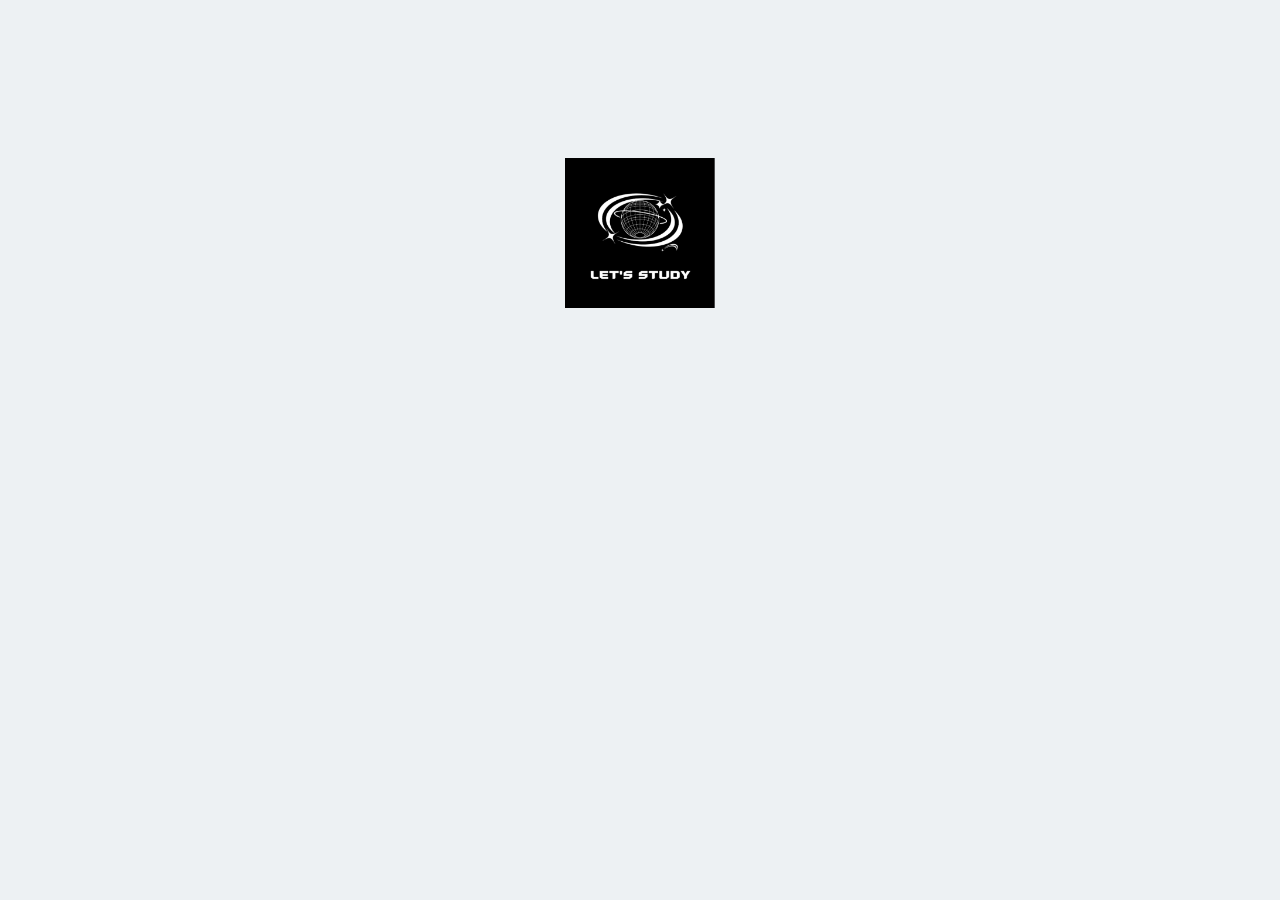
<file: index.html>
<!DOCTYPE html>
<html lang="en">
<head>
    <meta charset="UTF-8">
    <meta name="viewport" content="width=device-width, initial-scale=1.0">
    <title>Question Paper</title>
    <link rel="stylesheet" href="index.css" />

    <script>
      var second = 0;
        function displaysecond() {
            second +=1;
            document.getElementById("displaysecond") . innerText=" "+second+" second";

        }

        setInterval(displaysecond, 900);

        function redirectpage () {
              window.location="open.html";
        }

        setTimeout("redirectpage()", 1000);
    </script>
</head>
<body>
     <div>
        <img src="bb.png">
     </div>
</body>
</html>
</file>
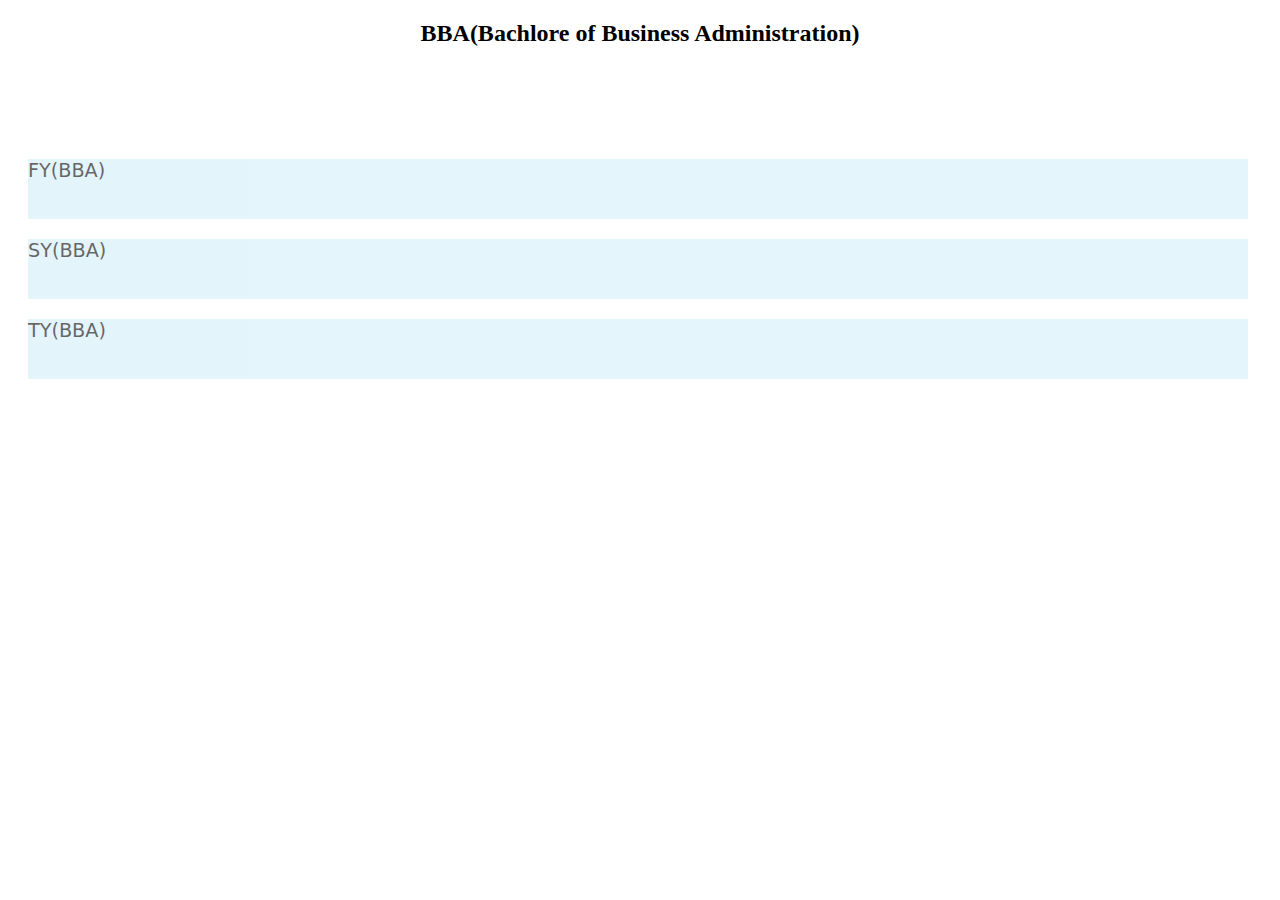
<file: bba.html>
<!DOCTYPE html>
<html lang="en">
<head>
    <meta charset="UTF-8">
    <meta name="viewport" content="width=device-width, initial-scale=1.0">
    <title>QP</title>
    <link rel="stylesheet" href="bba.css" />
    <link rel="stylesheet" href="https://cdnjs.cloudflare.com/ajax/libs/font-awesome/6.6.0/css/all.min.css" integrity="sha512-Kc323vGBEqzTmouAECnVceyQqyqdsSiqLQISBL29aUW4U/M7pSPA/gEUZQqv1cwx4OnYxTxve5UMg5GT6L4JJg==" crossorigin="anonymous" referrerpolicy="no-referrer" />
</head>
<body>
    <h2>BBA(Bachlore of Business Administration)  <i class="fa-solid fa-pen fa-beat-fade fa-lg"></i></h2><br><br><Br><br>
        <div class="qs">
       <a href="fybba.pdf">FY(BBA)</a> 
        </div>
    
        <div class="sy">
            <a href="sybba.pdf">SY(BBA)</a> 
        
        </div>
    
        <div class="ty">
            <a href="tybba.pdf">TY(BBA)</a> 
        
        </div>
</body>
</html>
</file>
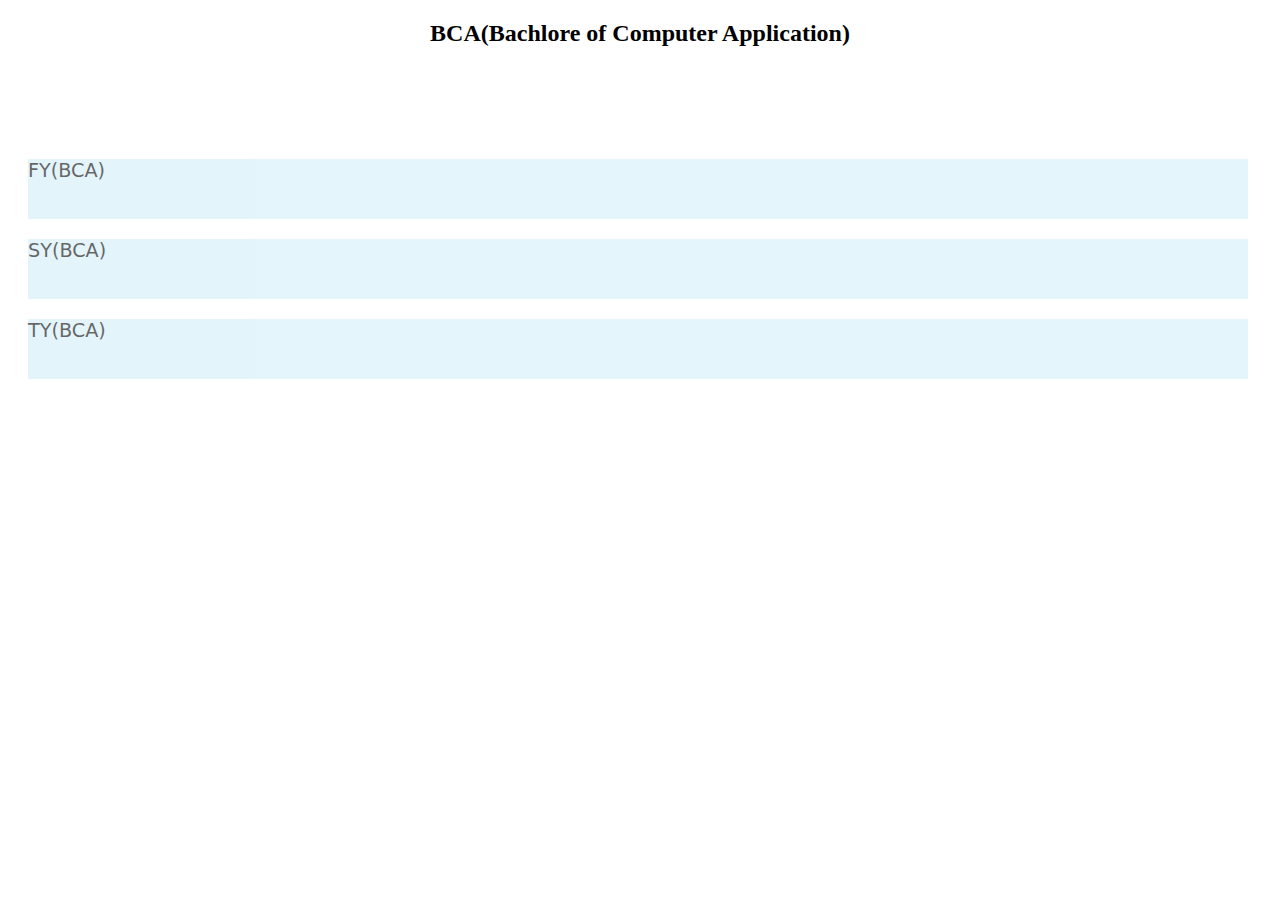
<file: bca.html>
<!DOCTYPE html>
<html lang="en">
<head>
    <meta charset="UTF-8">
    <meta name="viewport" content="width=device-width, initial-scale=1.0">
    <title>QP</title>
    <link rel="stylesheet" href="bca.css" />
    <link rel="stylesheet" href="https://cdnjs.cloudflare.com/ajax/libs/font-awesome/6.6.0/css/all.min.css" integrity="sha512-Kc323vGBEqzTmouAECnVceyQqyqdsSiqLQISBL29aUW4U/M7pSPA/gEUZQqv1cwx4OnYxTxve5UMg5GT6L4JJg==" crossorigin="anonymous" referrerpolicy="no-referrer" />
  
</head>
<body>
    <h2>BCA(Bachlore of Computer Application)  <i class="fa-solid fa-pen fa-beat-fade fa-lg"></i></h2><br><br><Br><br>
    <div class="qs">
   <a href="fybca.pdf">FY(BCA)</a> 
    </div>

    <div class="sy">
        <a href="sybca.pdf">SY(BCA)</a> 
    
    </div>

    <div class="ty">
        <a href="tybca.pdf">TY(BCA)</a> 
    
    </div>

    
</body>
</html>
</file>
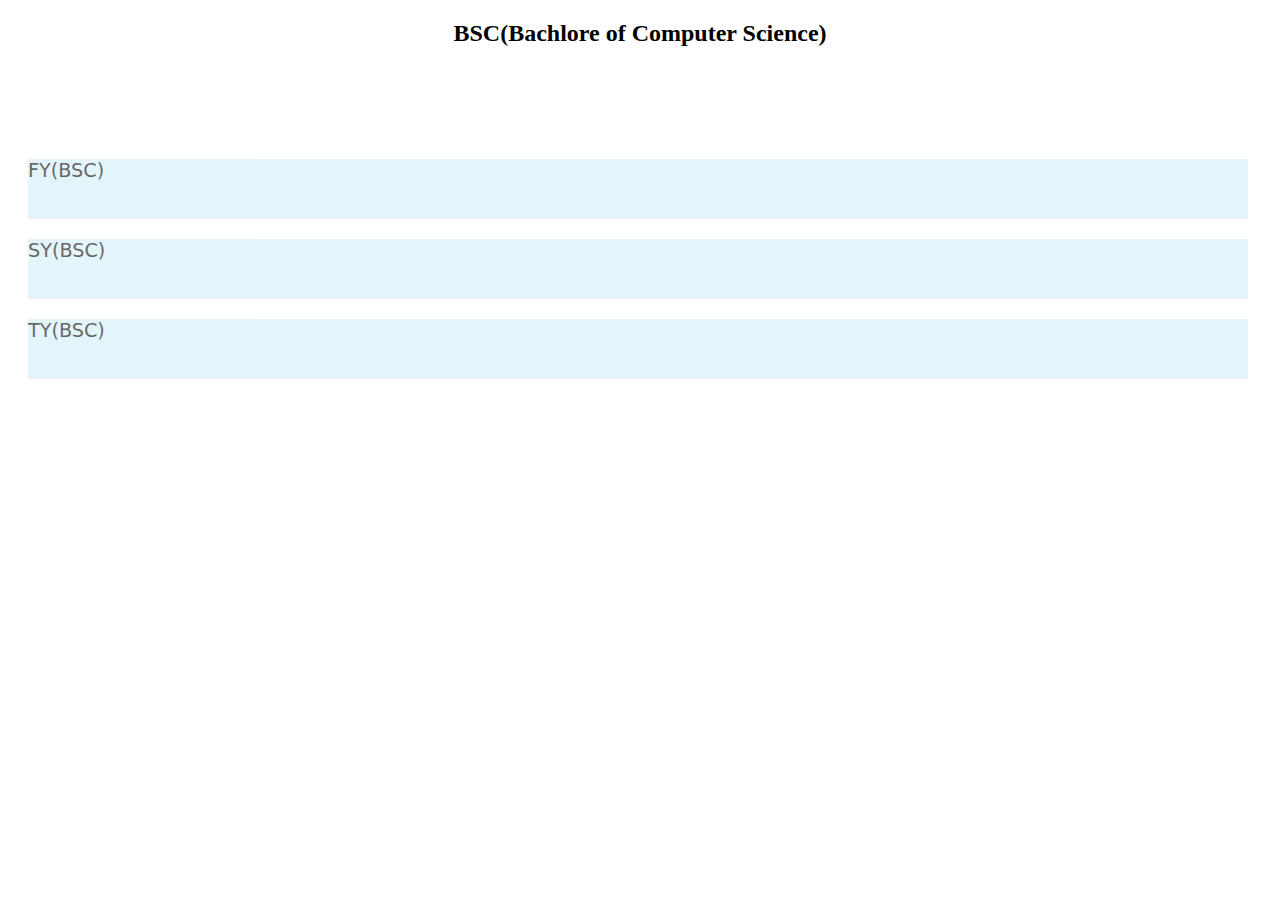
<file: bcs.html>
<!DOCTYPE html>
<html lang="en">
<head>
    <meta charset="UTF-8">
    <meta name="viewport" content="width=device-width, initial-scale=1.0">
    <title>QP</title>
    <link rel="stylesheet" href="bcs.css" />
    <link rel="stylesheet" href="https://cdnjs.cloudflare.com/ajax/libs/font-awesome/6.6.0/css/all.min.css" integrity="sha512-Kc323vGBEqzTmouAECnVceyQqyqdsSiqLQISBL29aUW4U/M7pSPA/gEUZQqv1cwx4OnYxTxve5UMg5GT6L4JJg==" crossorigin="anonymous" referrerpolicy="no-referrer" />
</head>
<body>
    <h2>BSC(Bachlore of Computer Science)  <i class="fa-solid fa-pen fa-beat-fade fa-lg"></i></h2><br><br><Br><br>
        <div class="qs">
       <a href="fybsc.pdf">FY(BSC)</a> 
        </div>
    
        <div class="sy">
            <a href="sybsc.pdf">SY(BSC)</a> 
        
        </div>
    
        <div class="ty">
            <a href="tybsc.pdf">TY(BSC)</a> 
        
        </div>
</body>
</html>
</file>
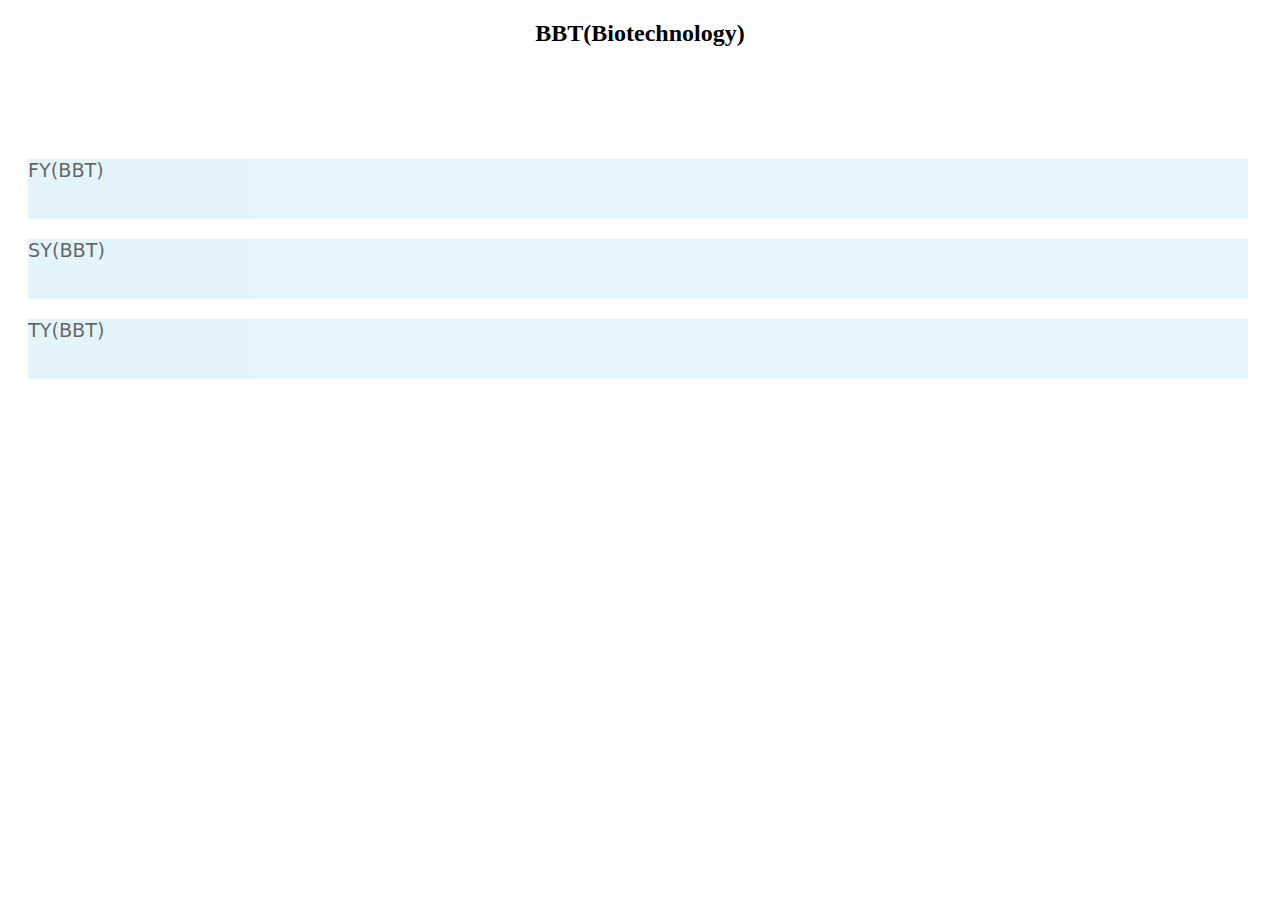
<file: bio.html>
<!DOCTYPE html>
<html lang="en">
<head>
    <meta charset="UTF-8">
    <meta name="viewport" content="width=device-width, initial-scale=1.0">
    <title>QP</title>
    <link rel="stylesheet" href="bio.css" />
    <link rel="stylesheet" href="https://cdnjs.cloudflare.com/ajax/libs/font-awesome/6.6.0/css/all.min.css" integrity="sha512-Kc323vGBEqzTmouAECnVceyQqyqdsSiqLQISBL29aUW4U/M7pSPA/gEUZQqv1cwx4OnYxTxve5UMg5GT6L4JJg==" crossorigin="anonymous" referrerpolicy="no-referrer" />
</head>
<body>
    <h2>BBT(Biotechnology)  <i class="fa-solid fa-pen fa-beat-fade fa-lg"></i></h2><br><br><Br><br>
        <div class="qs">
       <a href="fybio.pdf">FY(BBT)</a> 
        </div>
    
        <div class="sy">
            <a href="sybio.pdf">SY(BBT)</a> 
        
        </div>
    
        <div class="ty">
            <a href="tybio.pdf">TY(BBT)</a> 
        
        </div>
</body>
</html>
</file>
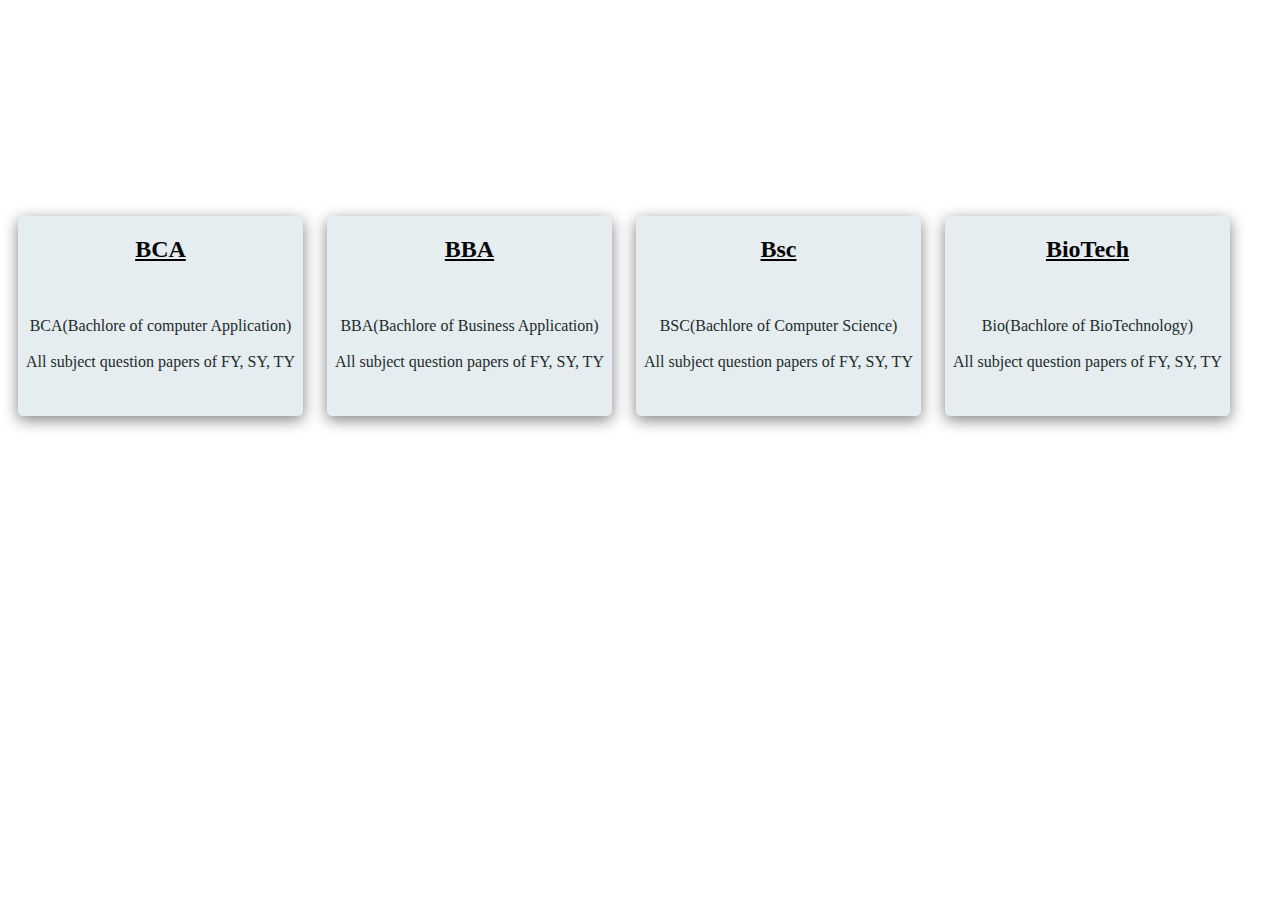
<file: gs.html>
<!DOCTYPE html>
<html lang="en">
<head>
    <meta charset="UTF-8">
    <meta name="viewport" content="width=device-width, initial-scale=1.0">
    <title>Get Started</title>
    <link rel="stylesheet"  href="gs.css" />
</head>
<body>
    <main>
   <br><br><br><br><br><br><br><br><br><br><br>
   <div class="card">

    <a href="bca.html"><h2>BCA</h2><br></a>
        <P>BCA(Bachlore of computer Application)<br><br>All subject question papers of FY, SY, TY</p></div>

  
            <div class="card">
            <a href="bba.html"> <h2>BBA</h2><br></a>
        <P>BBA(Bachlore of Business Application)<br><br>All subject question papers of FY, SY, TY</p></div>

  
    <div class="card">
    <a href="bcs.html"><h2>Bsc</h2><br></a>
        <P>BSC(Bachlore of Computer Science)<br><br>All subject question papers of FY, SY, TY</p></div>

  
       <div class="card">
        <a href="bio.html"><h2>BioTech</h2><br></a>
        <P>Bio(Bachlore of BioTechnology)<br><br>All subject question papers of FY, SY, TY</p></div>
</main>
</body>
</html>
</file>
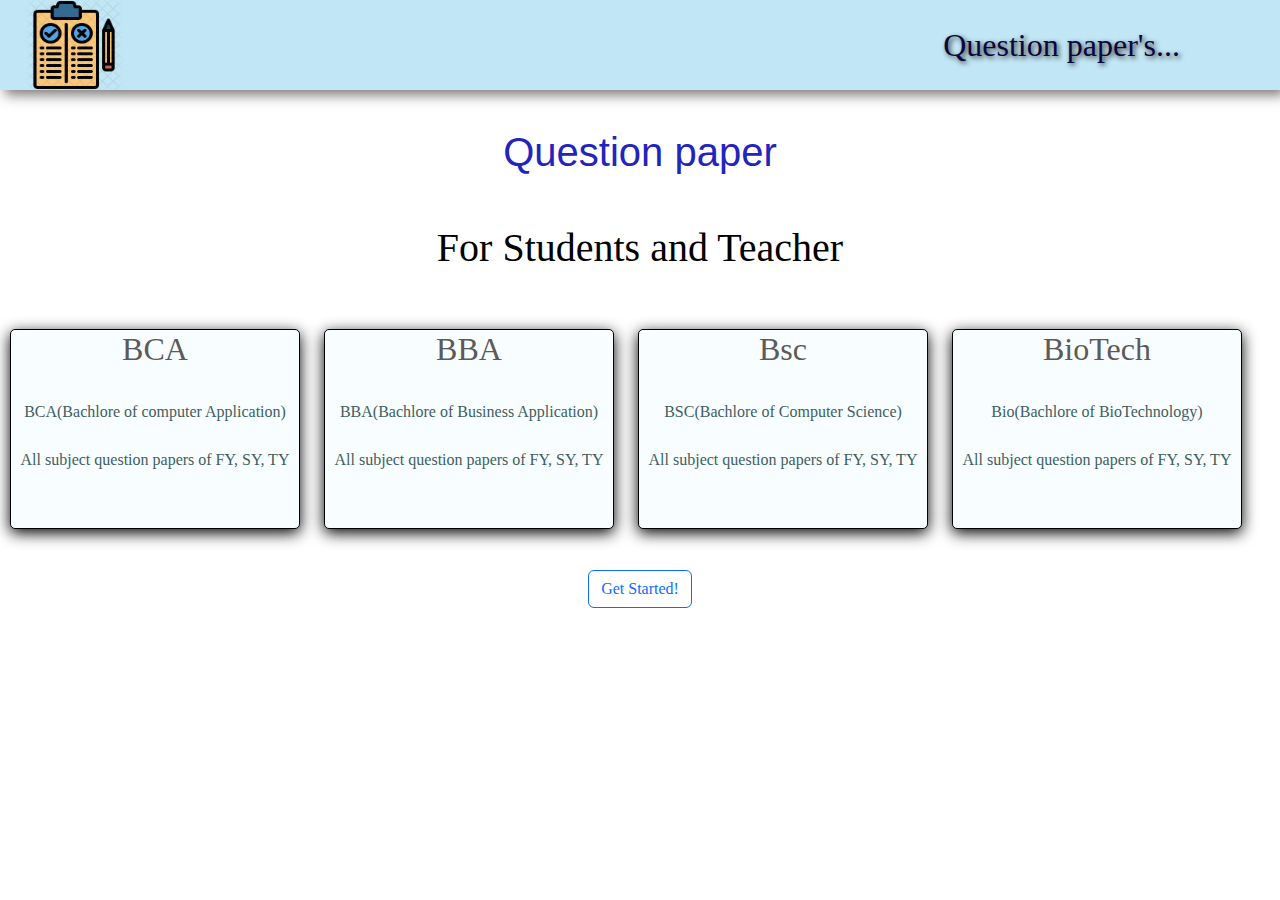
<file: open.html>
<!DOCTYPE html>
<html lang="en">
<head>
    <meta charset="UTF-8">
    <meta name="viewport" content="width=device-width, initial-scale=1.0">
    <link rel="stylesheet" href="https://cdn.jsdelivr.net/npm/bootstrap@5.3.3/dist/css/bootstrap.min.css" integrity="sha384-QWTKZyjpPEjISv5WaRU9OFeRpok6YctnYmDr5pNlyT2bRjXh0JMhjY6hW+ALEwIH" crossorigin="anonymous">
    <title>QP'S</title>
   <link rel="stylesheet" href="open.css"/>
   
</head>
<body>
  <header>
    <nav>
          <div class="left"><img src="qlogo.webp" alt="qs"></div>
          <div class="right">Question paper's...</div>
</nav>
</header>
<main>

  <section>
    <div class="center">
    <h1>Question paper <br><br><span>For Students and Teacher</span></h1>
</div>
  </section>

     <div class="card">
      <h2>BCA</h2><br>
      <P>BCA(Bachlore of computer Application)<br><br>All subject question papers of FY, SY, TY</p></div>

     <div class="card">
      <h2>BBA</h2><br>
      <P>BBA(Bachlore of Business Application)<br><br>All subject question papers of FY, SY, TY</p></div>

     <div class="card">
      <h2>Bsc</h2><br>
      <P>BSC(Bachlore of Computer Science)<br><br>All subject question papers of FY, SY, TY</p></div>

     <div class="card">
      <h2>BioTech</h2><br>
      <P>Bio(Bachlore of BioTechnology)<br><br>All subject question papers of FY, SY, TY</p></div><br>
    <div class="container">
      <div class="vertical-center">
        <a href="gs.html"><button type="button" class="btn btn-outline-primary">Get Started!</button></a>
    </div>
      </div>  
  </main>
</body>
</html>
</file>
<file: index.css>
* {
    background-color: rgb(237, 241, 243);
     
}

img {
    height: 150px;
    margin: auto;
    display: block;
    padding: 150px;

}

@media screen and(max-width:600px) {
    .container {
        width:40%;

    }
}
</file>
<file: bba.css>
h2 {
    text-align: center;
    color: black;
    
}

.qs a{
    
    color: rgb(00, 00, 00);
    display: block;
    background-color: rgb(210, 238, 249);
    height: 60px;
    width: 1220px;
    text-decoration: none;
    font-size: larger;
    margin: 20px;
    opacity: 0.6;
    font-family: system-ui, -apple-system, BlinkMacSystemFont, 'Segoe UI', Roboto, Oxygen, Ubuntu, Cantarell, 'Open Sans', 'Helvetica Neue', sans-serif;
}


* {
    font-family: Georgia, 'Times New Roman', Times, serif;
    background-color: white;
     
}

.sy a{
    color: rgb(00, 00, 00);
    display: block;
    background-color: rgb(210, 238, 249);
    height: 60px;
    width: 1220px;
    text-decoration: none;
    font-size: larger;
    margin: 20px;
    opacity: 0.6;
    font-family: system-ui, -apple-system, BlinkMacSystemFont, 'Segoe UI', Roboto, Oxygen, Ubuntu, Cantarell, 'Open Sans', 'Helvetica Neue', sans-serif;
}

.ty a{
    color: black;
    display: block;
    background-color: rgb(210, 238, 249);
    height: 60px;
    width: 1220px;
    text-decoration: none;
    font-size: larger;
    margin: 20px;
    opacity: 0.6;
    font-family: system-ui, -apple-system, BlinkMacSystemFont, 'Segoe UI', Roboto, Oxygen, Ubuntu, Cantarell, 'Open Sans', 'Helvetica Neue', sans-serif;
}

 a:hover {

    opacity: 0.9;
}

@media screen and(max-width:600px) {
    .container {
        max-width:320px;

    }
}
</file>
<file: bca.css>
h2 {
    text-align: center;
    color: black;
        
}


.qs a{
    
    color: rgb(00, 00, 00);
    display: block;
    background-color: rgb(210, 238, 249);
    height: 60px;
    width: 1220px;
    text-decoration: none;
    font-size: larger;
    margin: 20px;
    opacity: 0.6;
    font-family: system-ui, -apple-system, BlinkMacSystemFont, 'Segoe UI', Roboto, Oxygen, Ubuntu, Cantarell, 'Open Sans', 'Helvetica Neue', sans-serif;
}


* {
    font-family: Georgia, 'Times New Roman', Times, serif;
    background-color: rgb(255, 255, 255);
     
}

 .sy a{
    color: rgb(00, 00, 00);
    display: block;
    background-color:rgb(210, 238, 249);
    height: 60px;
    width: 1220px;
    text-decoration: none;
    font-size: larger;
    margin: 20px;
    opacity: 0.6;
    font-family: system-ui, -apple-system, BlinkMacSystemFont, 'Segoe UI', Roboto, Oxygen, Ubuntu, Cantarell, 'Open Sans', 'Helvetica Neue', sans-serif ;
}

.ty a{
    color: black;
    display: block;
    background-color: rgb(210, 238, 249);
    height: 60px;
    width: 1220px;
    text-decoration: none;
    font-size: larger;
    margin: 20px;
    opacity: 0.6;
    font-family: system-ui, -apple-system, BlinkMacSystemFont, 'Segoe UI', Roboto, Oxygen, Ubuntu, Cantarell, 'Open Sans', 'Helvetica Neue', sans-serif;
}

 a:hover {
     opacity: 0.9;
}

@media screen and(max-width:600px) {
    .container {
        width:40%;

    }
}
</file>
<file: bcs.css>
h2 {
    text-align: center;
    color: black;
    
}

.qs a{
    
    color: rgb(00, 00, 00);
    display: block;
    background-color: rgb(210, 238, 249);
    height: 60px;
    width: 1220px;
    text-decoration: none;
    font-size: larger;
    margin: 20px;
    opacity: 0.6;
    font-family: system-ui, -apple-system, BlinkMacSystemFont, 'Segoe UI', Roboto, Oxygen, Ubuntu, Cantarell, 'Open Sans', 'Helvetica Neue', sans-serif;
}


* {
    font-family: Georgia, 'Times New Roman', Times, serif;
    background-color: white;
     
}

.sy a{
    color: rgb(00, 00, 00);
    display: block;
    background-color: rgb(210, 238, 249);
    height: 60px;
    width: 1220px;
    text-decoration: none;
    font-size: larger;
    margin: 20px;
    opacity: 0.6;
    font-family: system-ui, -apple-system, BlinkMacSystemFont, 'Segoe UI', Roboto, Oxygen, Ubuntu, Cantarell, 'Open Sans', 'Helvetica Neue', sans-serif;
}

.ty a{
    color: black;
    display: block;
    background-color: rgb(210, 238, 249);
    height: 60px;
    width: 1220px;
    text-decoration: none;
    font-size: larger;
    margin: 20px;
    opacity: 0.6;
    font-family: system-ui, -apple-system, BlinkMacSystemFont, 'Segoe UI', Roboto, Oxygen, Ubuntu, Cantarell, 'Open Sans', 'Helvetica Neue', sans-serif;
}

 a:hover {
    opacity: 0.9;
    
}

@media screen and(max-width:600px) {
    .container {
        width:40%;

    }
}
</file>
<file: bio.css>
h2 {
    text-align: center;
    color: black;
    
    
}

.qs a{
    
    color: rgb(00, 00, 00);
    display: block;
    background-color: rgb(210, 238, 249);
    height: 60px;
    width: 1220px;
    text-decoration: none;
    font-size: larger;
    margin: 20px;
    opacity: 0.6;
    font-family: system-ui, -apple-system, BlinkMacSystemFont, 'Segoe UI', Roboto, Oxygen, Ubuntu, Cantarell, 'Open Sans', 'Helvetica Neue', sans-serif;
}


* {
    font-family: Georgia, 'Times New Roman', Times, serif;
    background-color: white;
     
}

.sy a{
    color: rgb(00, 00, 00);
    display: block;
    background-color: rgb(210, 238, 249);
    height: 60px;
    width: 1220px;
    text-decoration: none;
    font-size: larger;
    margin: 20px;
    opacity: 0.6;
    font-family: system-ui, -apple-system, BlinkMacSystemFont, 'Segoe UI', Roboto, Oxygen, Ubuntu, Cantarell, 'Open Sans', 'Helvetica Neue', sans-serif;
}

.ty a{
    color: black;
    display: block;
    background-color: rgb(210, 238, 249);
    height: 60px;
    width: 1220px;
    text-decoration: none;
    font-size: larger;
    margin: 20px;
    opacity: 0.6;
    font-family: system-ui, -apple-system, BlinkMacSystemFont, 'Segoe UI', Roboto, Oxygen, Ubuntu, Cantarell, 'Open Sans', 'Helvetica Neue', sans-serif;
}

 a:hover {
    opacity: 0.9;
}

@media screen and(max-width:600px) {
    .container {
        width:40%;

    }
}
</file>
<file: gs.css>
.card {
     width: 285px;
     height: 200px;
     display:inline-block;
     margin: 10px;
     border-radius: 5px;
     box-shadow: 0 4px 15px rgb(130, 129, 129);
     text-align: center;
     background-color: rgb(229, 237, 240);
     
}

.card:hover {
    box-shadow: 0 0 3px 3px rgb(222, 219, 219);
    
 }


.card h2 {
    color: rgb(5, 5, 5);
}

.card p {
    color: rgb(29, 43, 43);
}

* {
    font-family: Georgia, 'Times New Roman', Times, serif;
}

a {
    text-decoration-line: underline;
    color: black;
}

@media screen and(max-width:600px) {
    .container {
        width: 40%;
    }
}
</file>
<file: open.css>
* {
    
    margin: 0;
    padding: 0;
    font-family: Georgia, 'Times New Roman', Times, serif;
    background-repeat: no-repeat;
    background-size: 1500px 800px;
}

body {
    background-color: white;
    color: black;
    font-family: system-ui, -apple-system, BlinkMacSystemFont, 'Segoe UI', Roboto, Oxygen, Ubuntu, Cantarell, 'Open Sans', 'Helvetica Neue', sans-serif;

}

nav {
    display: flex;
    justify-content: space-between;
    align-items: center;
    height: 90px;
    background-color: rgb(193, 230, 245);
    box-shadow: 5px 5px  12px rgb(123, 121, 121);
}

img {
    height: 94px;
    width: 100px;
    margin: 0 24px;
}

.right {
     color: rgb(8, 8, 63);
     font-size: xx-large;
     display: flex;
     margin: 0 100px;
     text-shadow: 2px 2px 5px rgb(47, 45, 45);
}

 .center h1 {
    padding:3%;
    text-align: center;
    font-family:Impact, Haettenschweiler, 'Arial Narrow Bold', sans-serif;
    color: rgb(35, 35, 190);

}

.center h1 span {
    color: black;
    display: block;
}

.card {
    width: 290px;
    height: 200px;
    border: 1px solid black;
    display:inline-block;
    margin: 10px;
    border-radius: 5px;
    box-shadow: 0 4px 15px black;
    transition: 1s;
     text-align: center;
     background-color: rgb(248, 253, 255);
     
}

.card h2 {
    color: rgb(92, 90, 90);
}

.card p {
    color: rgb(63, 95, 95);
}

 .container {
    height: 150px;
    display: flex;
    justify-content: center;
    position: relative;
  }
  
 .vertical-center {
    margin: 20px;
    position: absolute;
    top: 20%;
    -ms-transform: translateY(-50%);
    transform: translateY(-50%);
    
  }

  @media screen and(max-width:600px) {
    .container {
        width:40%;

    }
}
</file>
